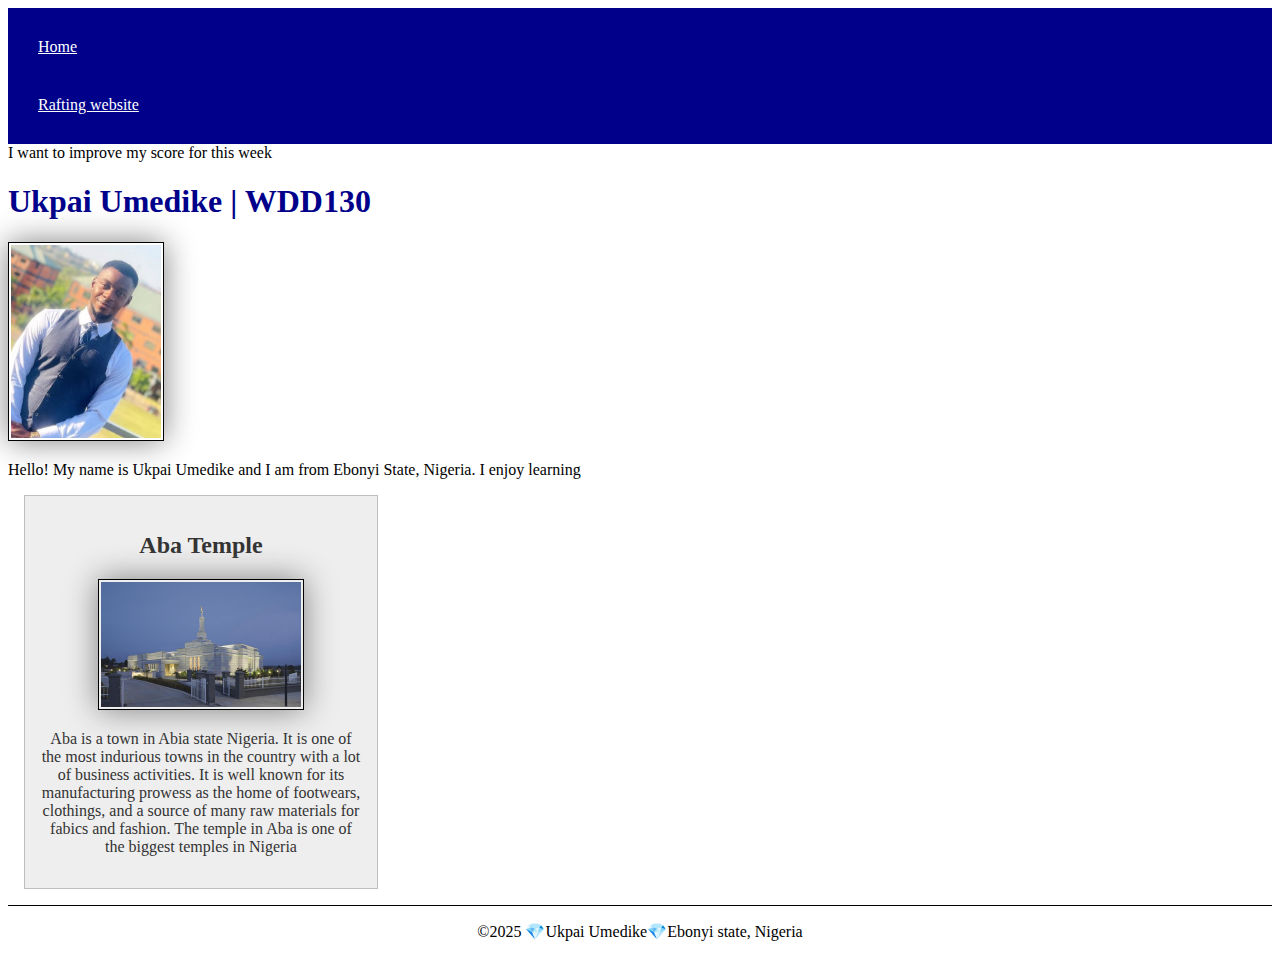
<file: index.html>
<!DOCTYPE html>
<html lang="en-US">
    <head>
        <meta charset="utf-8">
        <meta name="viewport" content="width=device-width, initial-scale=1.0">
        <meta name="description" content="My name is Umedike Ukpai, the purpose of the website is for my assignment on WDD130" >
        <meta name="author" content=" Umedike Ukpai">
        <title>Ukpai Umedike | WDD 130</title>
        <link rel="stylesheet" href="styles/styles.css">
        <link rel="stylesheet" href="styles/box-model.css">
        <link rel="preconnect" href="https://fonts.googleapis.com">
        <link rel="preconnect" href="https://fonts.gstatic.com" crossorigin>
        <link href="https://fonts.googleapis.com/css2?family=Playfair+Display:ital,wght@0,400..900;1,400..900&family=Roboto:ital,wght@0,100..900;1,100..900&display=swap" rel="stylesheet">
    </head>
    <header>
        <nav>
            <a href="#">Home</a>
            <a href="wwr/">Rafting website</a>
        </nav>
    </header>
    <main>I want to improve my score for this week
        <h1>Ukpai Umedike | WDD130</h1>
        <img src="images/profile.jpg" alt="Hello, my name is Ukpai Umedike" width="200">
        <p>Hello! My name is Ukpai Umedike and I am from Ebonyi State, Nigeria. I enjoy learning</p>
    </main>
    <body>
        <aside>
            <h2>Aba Temple</h2>
            <img src="images/abatemple.jpg" alt="abatemple.jpg">
            <p>Aba is a town in Abia state Nigeria. It is one of the most indurious towns in the country with a lot of business activities. It is well known for its manufacturing prowess as the home of footwears, clothings, and a source of many raw materials for fabics and fashion. The temple in Aba is one of the biggest temples in Nigeria </p>
            </aside>
        </aside>
        <footer>
            <p> &copy;2025 💎Ukpai Umedike💎Ebonyi state, Nigeria</p>
        </footer>
    </body>
</html
</file>
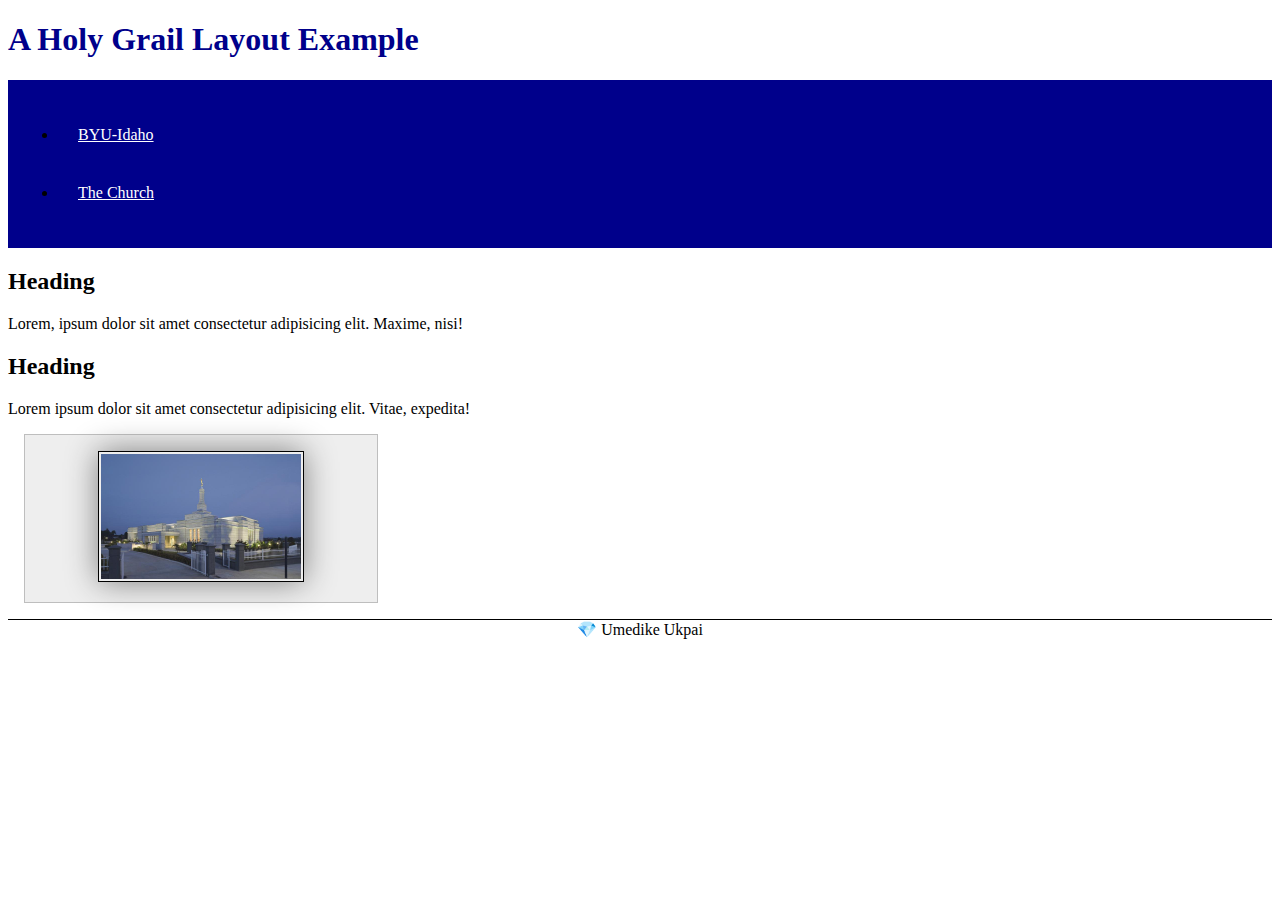
<file: week02/holygrail.html>
<!DOCTYPE html>
    <html lang="en-US">
        <Head>
            <meta charset="utf-8">
            <meta name="viewport" content="width=device-width, initial-scale=1.0">
            <title>Umedike Ukpai | Holy Grail Layout Example</title>
            <meta name="description" content="A common layout on the web called the 'holy grail'">
            <meta name="author" content="Umedike Ukpai">
            <link rel="stylesheet" href="styles/styles.css">
            <link rel="stylesheet" href="styles/box-model.css">
        </Head>
        <body>
            <header>
                <h1>A Holy Grail Layout Example</h1>
            </header>
            <nav>
                <ul>
                    <li><a href="https://byui.edu">BYU-Idaho</a></li>
                    <li><a href="https://churchofjesuschrist.org">The Church</a></li>
                </ul>
            </nav>
            <main>
                <section>
                    <h2>Heading</h2>
                    <p>Lorem, ipsum dolor sit amet consectetur adipisicing elit. Maxime, nisi!</p>
                </section>
                <section>
                    <h2>Heading</h2>
                    <p>Lorem ipsum dolor sit amet consectetur adipisicing elit. Vitae, expedita!</p>
                </section>
            </main>
            <aside>
                <img src="images/abatemple.jpg" alt="Aba Temple" width="200">
            </aside>
            <footer>
                💎 Umedike Ukpai
            </footer>
        </body>
    </html>
</file>
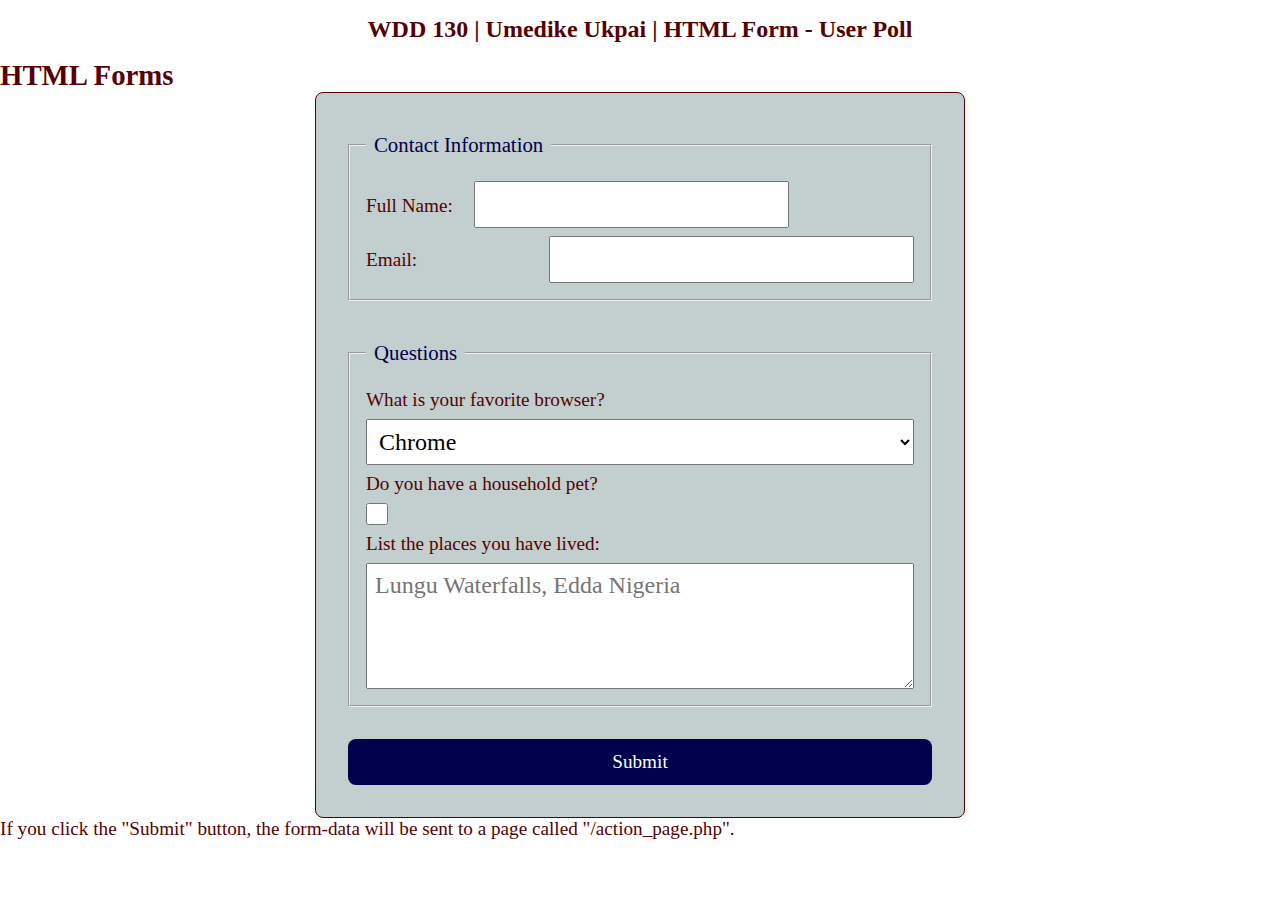
<file: week05/poll-form.html>
<!DOCTYPE html>
<html lang="en-us">
<head>
    <meta charset="utf-8">
    <meta name="viewpoint" content="width=device-width, initial-scaled=1">
    <title>WDD 130 | HTML Form - User Poll</title>
    <link rel="stylesheet" href="styles/poll-form.css">
</head>
<body>
<header>
    <h1>WDD 130 | Umedike Ukpai | HTML Form - User Poll</h1>
</header>
<h2>HTML Forms</h2>
<Main>
    <Form>
        <FIeldset>
            <LEgend>Contact Information</LEgend>
            <div class="Form-item column2">
            <label for="fullname">Full Name:</label>
            <input type="text" id="fullname" name="fullname">
            </div>
            <div class=" form-item column2">
            <label for="usermail">Email:</label>
            <input type="text" id="usermail" name="usermail">
            </div>
        </FIeldset>
        <fieldset>
            <legend>Questions</legend>
            <label for="Browser">What is your favorite browser?</label>
            <select id="browser" name="browser">
                <option value="Chrome">Chrome</option>
                <option value="Edge">Edge</option>
                <option value="Phoenix">Phoenix</option>
                <option value="Safari">Safari</option>
                <option value="Firefox">Firefox</option>
                <option value="Opera">Opera</option>
                <option value="Other">Other</option>
            </select>
            <label for="pet">Do you have a household pet?</label>
            <input type="checkbox" id="pet" name="pet">
            <label for="Feedback">List the places you have lived:</label>
            <textarea id="feedback" name="feedback" rows="4" placeholder="Lungu Waterfalls, Edda Nigeria"></textarea>
        </fieldset>
        <button type="submit">Submit</button>
    </Form>
</Main>
<p>If you click the "Submit" button, the form-data will be sent to a page called "/action_page.php".</p>
</body>
</html>
</file>
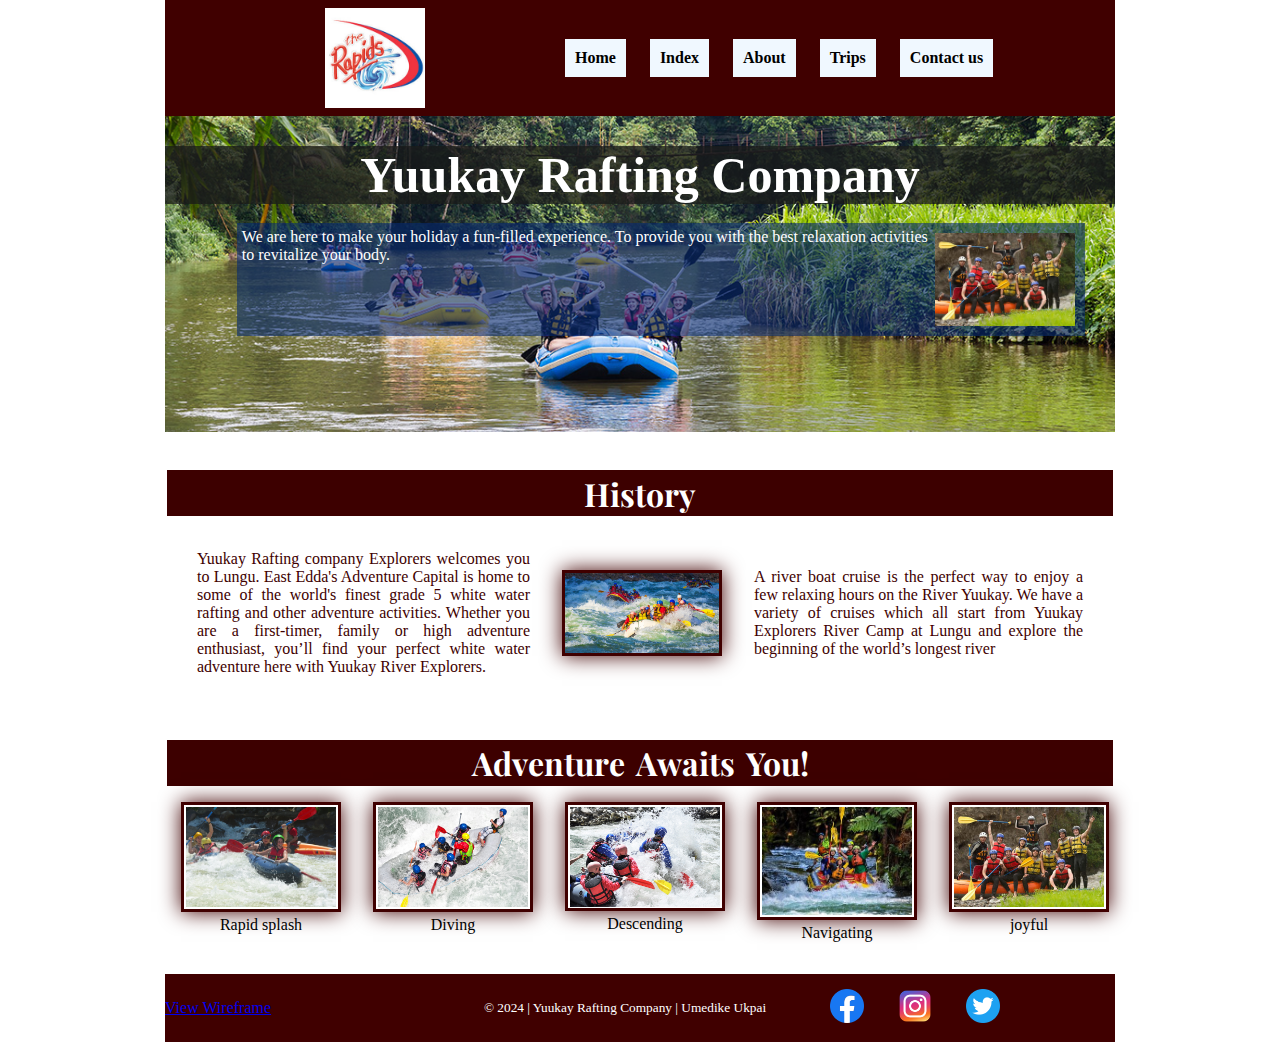
<file: wwr/about.html>
<!DOCTYPE html>
<html lang="en">
<head>
    <meta charset="UTF-8">
    <meta name="viewport" content="width=device-width, initial-scale=1.0">
    <meta name="description" content="This is a White water Rafting company whose goal is to ensure that you enjoy your holidays with a great adventure on white waters.">
    <meta name="author" content="Umedike Ukpai">
    <title>Yuukay Rafting Company </title>
    <link rel="stylesheet" href="styles/rafting.css"> <!-- Link to the separated CSS file -->
    <link rel="preconnect" href="https://fonts.googleapis.com">
    <link rel="contactpage" href="wwr/contact.html">
    <link rel="preconnect" href="https://fonts.gstatic.com" crossorigin>
    <link href="https://fonts.googleapis.com/css2?family=Playfair+Display:ital,wght@0,400..900;1,400..900&family=Roboto:ital,wght@0,100..900;1,100..900&display=swap" rel="stylesheet">
</head>
<body>
    <header>
        <img src="images/logo.jpg" alt="Yuukay Rafting Company Logo" width="84">
        <nav class="navigation">
            <a href="about.html">Home</a>
            <a href="index.html">Index</a>
            <a href="about.html">About</a>
            <a href="trips.html">Trips</a>
            <a href="contact.html">Contact us</a>
        </nav>
    </header>
    <main>
        <div class="hero">
            <img src="images/rafting1.jpg" alt="Rafting">
            <h1>Yuukay Rafting Company</h1>
            <article> 
                <img src="images/rafting4.jpg" alt="Rafting Experience">
                <p>We are here to make your holiday a fun-filled experience. To provide you with the best relaxation activities to revitalize your body.</p>
            </article>
        </div>
        <section class="threecols">
            <h2>History</h2>
                <p>Yuukay Rafting company Explorers welcomes you to Lungu. East Edda's Adventure Capital is home to some of the world's finest grade 5 white water rafting and other adventure activities. Whether you are a first-timer, family or high adventure enthusiast, you’ll find your perfect white water adventure here with Yuukay River Explorers.</p>
                <img src="images/rafting.jpg" width="200" alt="History Image">
                <p>A river boat cruise is the perfect way to enjoy a few relaxing hours on the River Yuukay. We have a variety of cruises which all start from Yuukay Explorers River Camp at Lungu and explore the beginning of the world’s longest river</p>
        </section>
        <section id="adventures">
            <h2>Adventure Awaits You!</h2>
            <div class= "flex-container">
                <figure> 
                    <img src="images/raftingpix.jpg" alt="sailing">
                    <figcaption>Rapid splash</figcaption>
                </figure>
                <figure> 
                    <img src="images/rafting2.jpg" alt="diving">
                    <figcaption>Diving</figcaption>
                </figure>
                <figure> 
                    <img src="images/rafting3.jpg" alt="descending">
                    <figcaption>Descending</figcaption>
                </figure>
                <figure> 
                    <img src="images/rafting5.jpg" alt="diving">
                    <figcaption>Navigating</figcaption>
                </figure><figure> 
                    <img src="images/rafting4.jpg" alt="diving">
                    <figcaption>joyful</figcaption>
                </figure>
            </div>
        </section>
    </main>
    <footer>
        <div class="wireframe">
            <a href="https://app.moqups.com/M3BtUusq5un37pTM9sZWbWw3cSBNvU5u/view/page/ad64222d5">View Wireframe</a>
        </div>
        <p>  &copy; 2024 | Yuukay Rafting Company | Umedike Ukpai</p>
        <nav class="socialmedia">
            <a href="https://facebook.com">
                <img src="images/facebook.webp" alt="Facebook">
            </a>
            <a href="https://instagram.com">
                <img src="images/instagram.webp" alt="Instagram">
            </a>
            <a href="https://twitter.com">
                <img src="images/twitter.webp" alt="Twitter">
            </a>
        </nav>
    </footer>
</body>
</html>
</file>
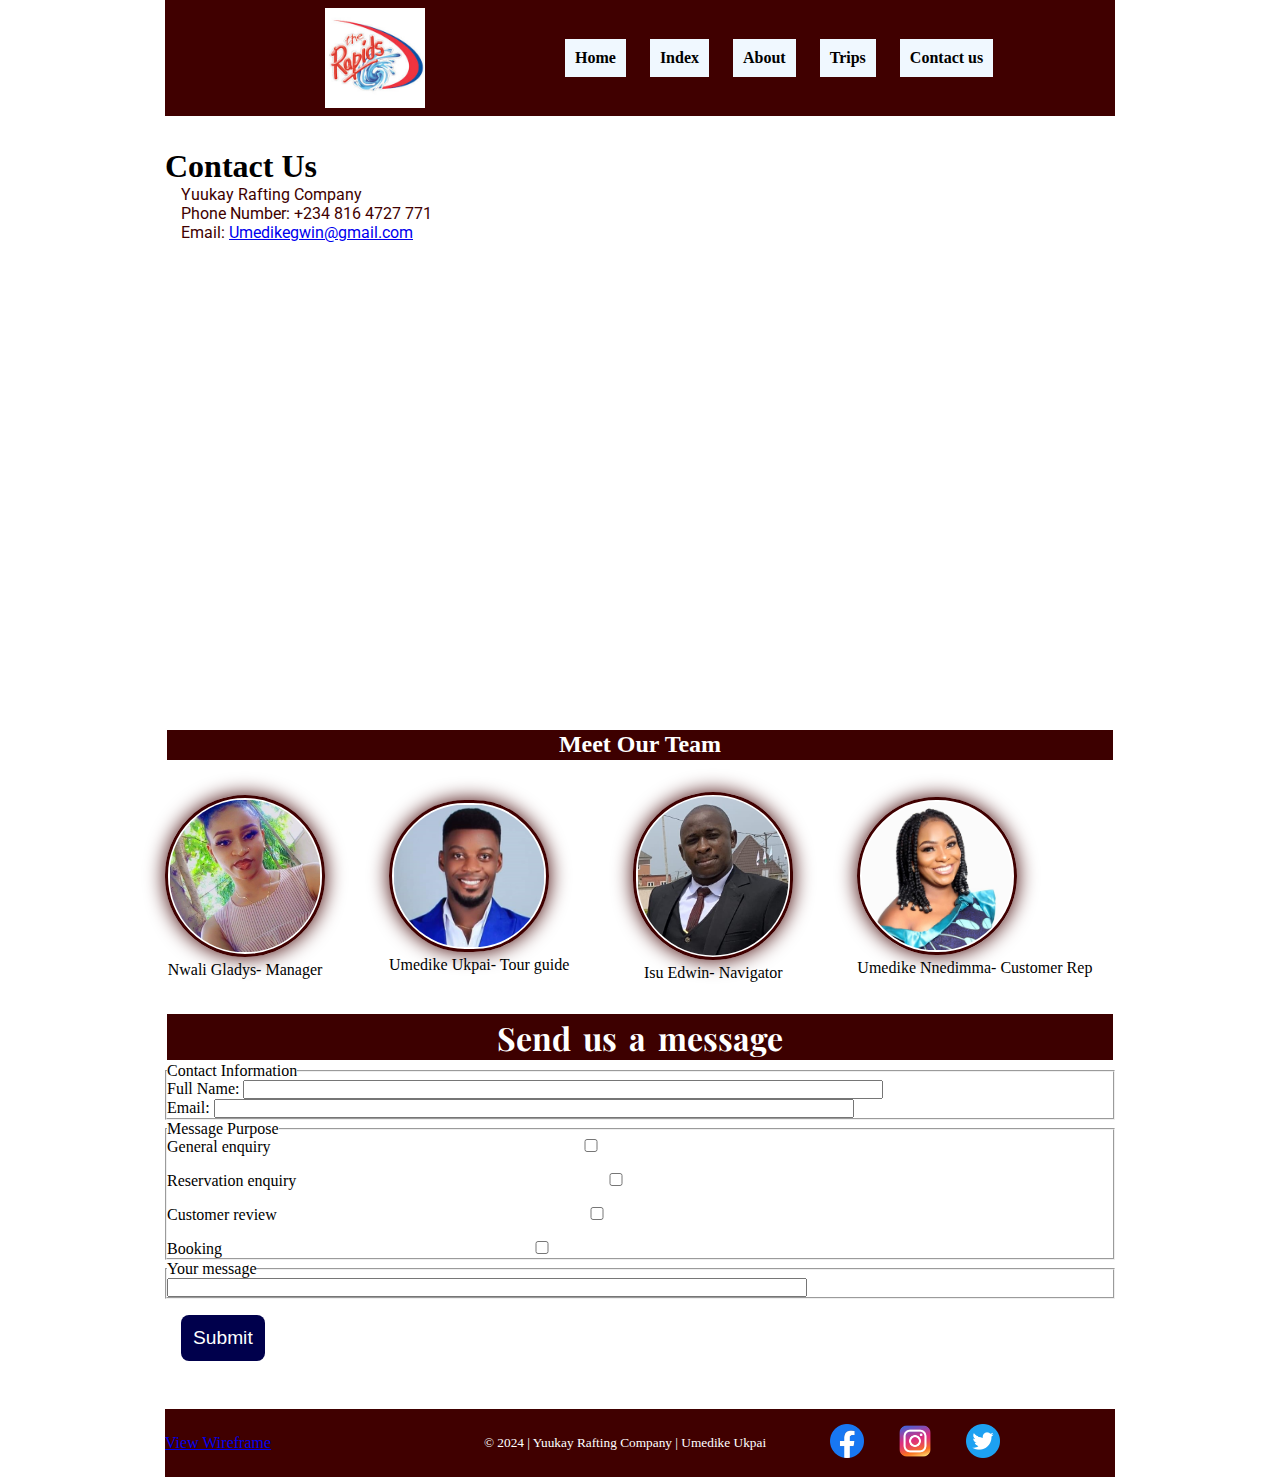
<file: wwr/contact.html>
<!DOCTYPE html>
<html lang="en">
<head>
    <meta charset="UTF-8">
    <meta name="viewport" content="width=device-width, initial-scale=1.0">
    <meta name="description" content="My name is Umedike Ukpai, the purpose of the website is for my assignment on WDD130">
    <meta name="author" content="Umedike Ukpai">
    <title>Contact Us</title>
    <link rel="stylesheet" href="styles/rafting.css"> <!-- Link to the separated CSS file -->
    <link rel="preconnect" href="https://fonts.googleapis.com">
    <link rel="preconnect" href="https://fonts.gstatic.com" crossorigin>
    <link href="https://fonts.googleapis.com/css2?family=Playfair+Display:ital,wght@0,400..900;1,400..900&family=Roboto:ital,wght@0,100..900;1,100..900&display=swap" rel="stylesheet">
</head>
<body>
    <header>
        <img src="images/logo.jpg" alt="Yuukay Rafting Company Logo" width="84">
        <nav class="navigation">
            <a href="home.html">Home</a>
            <a href="index.html">Index</a>
            <a href="about.html">About</a>
            <a href="trips.html">Trips</a>
            <a href="contact.html">Contact us</a>
        </nav>
    </header>
    <main>
        <section>
        <h1>Contact Us</h1>
        <p>Yuukay Rafting Company</p>
        <p>Phone Number: +234 816 4727 771</p>
        <p>Email: <a href="mailto:">Umedikegwin@gmail.com</a></p>
        </section>
    <div class="map">
        <iframe src="https://www.google.com/maps/embed?pb=!1m14!1m12!1m3!1d504375.3539813835!2d7.45124129101562!3d9.024256000000046!2m3!1f0!2f0!3f0!3m2!1i1024!2i768!4f13.1!5e0!3m2!1sen!2sng!4v1739642598006!5m2!1sen!2sng" width="600" height="450" style="border:0;" allowfullscreen="" loading="lazy" referrerpolicy="no-referrer-when-downgrade"></iframe>
    </div>
    </main>
    <main>
        <h2>Meet Our Team</h2>
        <section class="flexcontainer">
            <figure>
                <img src="images/babe.jpg" alt="Manager">
                <figcaption>Nwali Gladys- Manager</figcaption>
            </figure><figure>
                <img src="images/mypicture.jpg" alt="Tour-guide">
                <figcaption>Umedike Ukpai- Tour guide</figcaption>
            </figure>
            <figure>
                <img src="images/edwin.png" alt="Navigator">
                <figcaption>Isu Edwin- Navigator</figcaption>
            </figure>
            <figure>
                <img src="images/nejaiky.jpg" alt="Customer Rep">
                <figcaption>Umedike Nnedimma- Customer Rep</figcaption>
            </figure>
        </section>
        <section>
        <h2>Send us a message</h2>
            <form action="Post-form"></form>
            <Form>
                <FIeldset>
                    <LEgend>Contact Information</LEgend>
                    <div class="Form-item column2">
                    <label for="fullname">Full Name:</label>
                    <input type="text" id="fullname" name="fullname">
                    </div>
                    <div class=" form-item column2">
                    <label for="usermail">Email:</label>
                    <input type="text" id="usermail" name="usermail">
                    </div>
                </FIeldset>
                    <fieldset class="grid">
                    <legend>Message Purpose</legend>
                    <label for="Enquiry">General enquiry<input type="checkbox"></label>
                    <label for="reservation">Reservation enquiry<input type="checkbox"></label>
                    <label for="review">Customer review<input type="checkbox"></label>
                    <label for="Booking">Booking<input type="checkbox"></label>
                </fieldset>
                <fieldset>
                    <legend>Your message</legend>
                    <input type="textarea">
                </fieldset>
                <button type="submit">Submit</button>
            </Form>
        </section>
    </main>
    <footer>
        <div class="wireframe">
            <a href="https://app.moqups.com/M3BtUusq5un37pTM9sZWbWw3cSBNvU5u/view/page/ad64222d5">View Wireframe</a>
        </div>
        <p>  &copy; 2024 | Yuukay Rafting Company | Umedike Ukpai</p>
        <nav class="socialmedia">
            <a href="https://facebook.com">
                <img src="images/facebook.webp" alt="Facebook">
            </a>
            <a href="https://instagram.com">
                <img src="images/instagram.webp" alt="Instagram">
            </a>
            <a href="https://twitter.com">
                <img src="images/twitter.webp" alt="Twitter">
            </a>
        </nav>
    </footer>
</body>
</html>
</file>
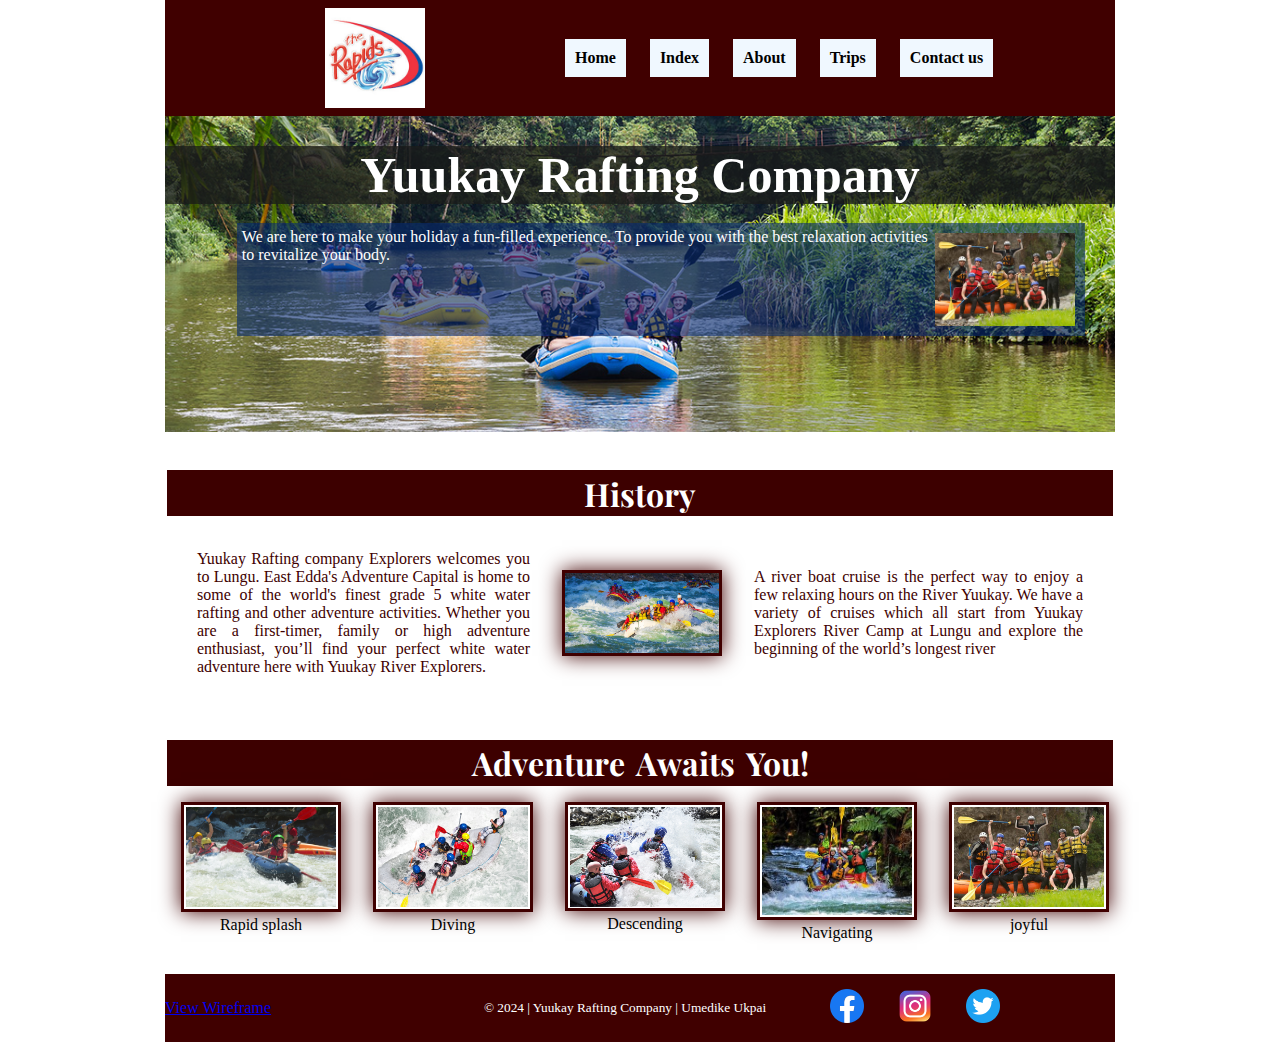
<file: wwr/home.html>
<!DOCTYPE html>
<html lang="en">
<head>
    <meta charset="UTF-8">
    <meta name="viewport" content="width=device-width, initial-scale=1.0">
    <meta name="description" content="This is a White water Rafting company whose goal is to ensure that you enjoy your holidays with a great adventure on white waters.">
    <meta name="author" content="Umedike Ukpai">
    <title>Yuukay Rafting Company </title>
    <link rel="stylesheet" href="styles/rafting.css"> <!-- Link to the separated CSS file -->
    <link rel="preconnect" href="https://fonts.googleapis.com">
    <link rel="contactpage" href="wwr/contact.html">
    <link rel="preconnect" href="https://fonts.gstatic.com" crossorigin>
    <link href="https://fonts.googleapis.com/css2?family=Playfair+Display:ital,wght@0,400..900;1,400..900&family=Roboto:ital,wght@0,100..900;1,100..900&display=swap" rel="stylesheet">
</head>
<body>
    <header>
        <img src="images/logo.jpg" alt="Yuukay Rafting Company Logo" width="84">
        <nav class="navigation">
            <a href="home.html">Home</a>
            <a href="index.html">Index</a>
            <a href="about.html">About</a>
            <a href="trips.html">Trips</a>
            <a href="contact.html">Contact us</a>
        </nav>
    </header>
    <main>
        <div class="hero">
            <img src="images/rafting1.jpg" alt="Rafting">
            <h1>Yuukay Rafting Company</h1>
            <article> 
                <img src="images/rafting4.jpg" alt="Rafting Experience">
                <p>We are here to make your holiday a fun-filled experience. To provide you with the best relaxation activities to revitalize your body.</p>
            </article>
        </div>
        <section class="threecols">
            <h2>History</h2>
                <p>Yuukay Rafting company Explorers welcomes you to Lungu. East Edda's Adventure Capital is home to some of the world's finest grade 5 white water rafting and other adventure activities. Whether you are a first-timer, family or high adventure enthusiast, you’ll find your perfect white water adventure here with Yuukay River Explorers.</p>
                <img src="images/rafting.jpg" width="200" alt="History Image">
                <p>A river boat cruise is the perfect way to enjoy a few relaxing hours on the River Yuukay. We have a variety of cruises which all start from Yuukay Explorers River Camp at Lungu and explore the beginning of the world’s longest river</p>
        </section>
        <section id="adventures">
            <h2>Adventure Awaits You!</h2>
            <div class= "flex-container">
                <figure> 
                    <img src="images/raftingpix.jpg" alt="sailing">
                    <figcaption>Rapid splash</figcaption>
                </figure>
                <figure> 
                    <img src="images/rafting2.jpg" alt="diving">
                    <figcaption>Diving</figcaption>
                </figure>
                <figure> 
                    <img src="images/rafting3.jpg" alt="descending">
                    <figcaption>Descending</figcaption>
                </figure>
                <figure> 
                    <img src="images/rafting5.jpg" alt="diving">
                    <figcaption>Navigating</figcaption>
                </figure><figure> 
                    <img src="images/rafting4.jpg" alt="diving">
                    <figcaption>joyful</figcaption>
                </figure>
            </div>
        </section>
    </main>
    <footer>
        <div class="wireframe">
            <a href="https://app.moqups.com/M3BtUusq5un37pTM9sZWbWw3cSBNvU5u/view/page/ad64222d5">View Wireframe</a>
        </div>
        <p>  &copy; 2024 | Yuukay Rafting Company | Umedike Ukpai</p>
        <nav class="socialmedia">
            <a href="https://facebook.com">
                <img src="images/facebook.webp" alt="Facebook">
            </a>
            <a href="https://instagram.com">
                <img src="images/instagram.webp" alt="Instagram">
            </a>
            <a href="https://twitter.com">
                <img src="images/twitter.webp" alt="Twitter">
            </a>
        </nav>
    </footer>
</body>
</html>
</file>
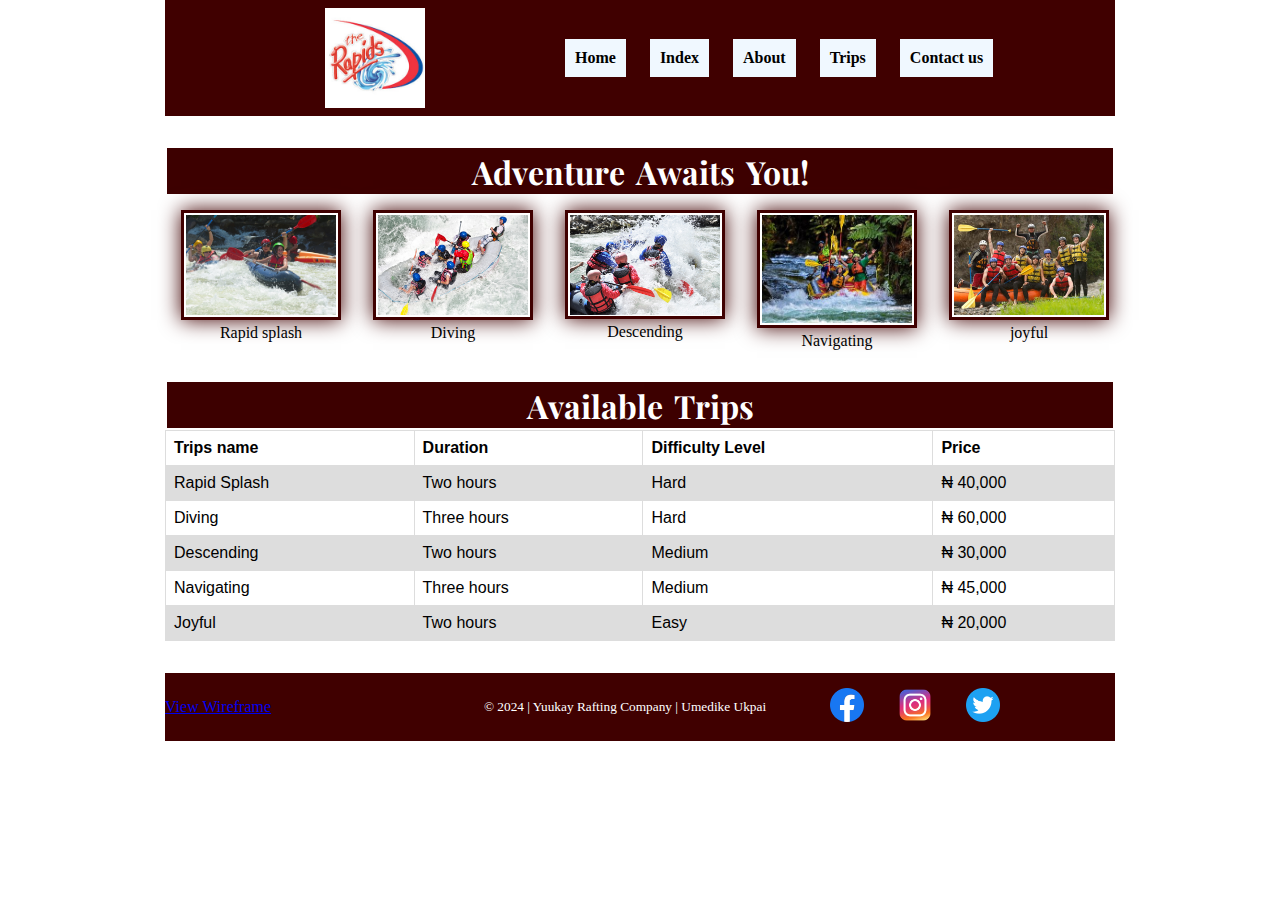
<file: wwr/trips.html>
<!DOCTYPE html>
<html lang="en">
<head>
    <meta charset="UTF-8">
    <meta name="viewport" content="width=device-width, initial-scale=1.0">
    <meta name="description" content="This is a White water Rafting company whose goal is to ensure that you enjoy your holidays with a great adventure on white waters.">
    <meta name="author" content="Umedike Ukpai">
    <title>Yuukay Rafting Company </title>
    <link rel="stylesheet" href="styles/rafting.css"> <!-- Link to the separated CSS file -->
    <link rel="preconnect" href="https://fonts.googleapis.com">
    <link rel="contactpage" href="wwr/contact.html">
    <link rel="preconnect" href="https://fonts.gstatic.com" crossorigin>
    <link href="https://fonts.googleapis.com/css2?family=Playfair+Display:ital,wght@0,400..900;1,400..900&family=Roboto:ital,wght@0,100..900;1,100..900&display=swap" rel="stylesheet">
</head>
<body>
    <header>
        <img src="images/logo.jpg" alt="Yuukay Rafting Company Logo" width="84">
        <nav class="navigation">
            <a href="home.html">Home</a>
            <a href="index.html">Index</a>
            <a href="about.html">About</a>
            <a href="trips.html">Trips</a>
            <a href="contact.html">Contact us</a>
        </nav>
    </header>
    <main>
        <section id="adventures">
            <h2>Adventure Awaits You!</h2>
            <div class= "flex-container">
                <figure> 
                    <img src="images/raftingpix.jpg" alt="sailing">
                    <figcaption>Rapid splash</figcaption>
                </figure>
                <figure> 
                    <img src="images/rafting2.jpg" alt="diving">
                    <figcaption>Diving</figcaption>
                </figure>
                <figure> 
                    <img src="images/rafting3.jpg" alt="descending">
                    <figcaption>Descending</figcaption>
                </figure>
                <figure> 
                    <img src="images/rafting5.jpg" alt="diving">
                    <figcaption>Navigating</figcaption>
                </figure><figure> 
                    <img src="images/rafting4.jpg" alt="diving">
                    <figcaption>joyful</figcaption>
                </figure>
            </div>
        </section>
        <section>
            <h2>Available Trips</h2>
            <table>
                <tr>
                  <th>Trips name</th>
                  <th>Duration</th>
                  <th>Difficulty Level</th>
                  <th>Price</th>
                </tr>
                <tr>
                  <td>Rapid Splash</td>
                  <td>Two hours</td>
                  <td>Hard</td>
                  <td>₦ 40,000</td>
                </tr>
                <tr>
                    <td>Diving</td>
                    <td>Three hours</td>
                    <td>Hard</td>
                    <td>₦ 60,000</td>
                </tr>
                <tr>
                    <td>Descending</td>
                    <td>Two hours</td>
                    <td>Medium</td>
                    <td>₦ 30,000</td>
                </tr>
                <tr>
                    <td>Navigating</td>
                    <td>Three hours</td>
                    <td>Medium</td>
                    <td>₦ 45,000</td>
                </tr>
                <tr>
                  <td>Joyful</td>
                  <td>Two hours</td>
                  <td>Easy</td>
                  <td>₦ 20,000</td>
                </tr>
              </table>
        </section>
    </main>
    <footer>
        <div class="wireframe">
            <a href="https://app.moqups.com/M3BtUusq5un37pTM9sZWbWw3cSBNvU5u/view/page/ad64222d5">View Wireframe</a>
        </div>
        <p>  &copy; 2024 | Yuukay Rafting Company | Umedike Ukpai</p>
        <nav class="socialmedia">
            <a href="https://facebook.com">
                <img src="images/facebook.webp" alt="Facebook">
            </a>
            <a href="https://instagram.com">
                <img src="images/instagram.webp" alt="Instagram">
            </a>
            <a href="https://twitter.com">
                <img src="images/twitter.webp" alt="Twitter">
            </a>
        </nav>
    </footer>
</body>
</html>
</file>
<file: styles/styles.css>
nav {
    background-color: darkblue;
    padding: 10px;
}
nav a {
    color: white;
    display: block;
    padding: 20px;
}
h1 {
    color: darkblue;
}
img {
    width: 150px;
    height: auto;
    border: 1px solid black;
    padding: 2px;
    box-shadow: 0 0 30px gray;
}
p {
    padding: 0px;
}
main {
    max-width: 840px;
}
aside {
    width: 20rem;
    margin: 1rem;
    border: 1px solid rgb(0 0 0 / 0.2) /* 1 */;
    padding: 1rem;
    background-color: #eee;
    color: #333;
    text-align: center;
}
aside img {
    width: 200px;
    height: auto;
}
main img {
    width: 150px;
    height: auto;
    ...
}
footer {
    margin-top: 15px;
    border-top: 1px solid #000;
    text-align: center;
}
</file>
<file: styles/box-model.css>
<main>
	<div class="callout">
		<img src="images/apostlepaul" alt="Paul the Apostle" width="150" height="150">
		<blockquote>
			<p>11 Not that I speak in respect of want: for I have learned, in whatsoever state I am, therewith to be content.</p>
			<p>12 I know both how to be abased, and I know how to abound: every where and in all things I am instructed both to be full and to be hungry, both to abound and to suffer need.</p>
			<p>13 I can do all things through Christ which strengtheneth me.</p>
		</blockquote>
		<cite>Philippians 4:11-13</cite>
		<p></p>
	</div>
</main>
	display: block;
    top border: 1px dotted white; 
    text alignment: right; 
    font size: smaller;
}
</file>
<file: week02/styles/styles.css>
nav {
    background-color: darkblue;
    padding: 10px;
}
nav a {
    color: white;
    display: block;
    padding: 20px;
}
h1 {
    color: darkblue;
}
img {
    width: 150px;
    height: auto;
    border: 1px solid black;
    padding: 2px;
    box-shadow: 0 0 30px gray;
}
p {
    padding: 0px;
}
main {
    max-width: 840px;
}
aside {
    width: 20rem;
    margin: 1rem;
    border: 1px solid rgb(0 0 0 / 0.2) /* 1 */;
    padding: 1rem;
    background-color: #eee;
    color: #333;
    text-align: center;
}
aside img {
    width: 200px;
    height: auto;
}
main img {
    width: 150px;
    height: auto;
    ...
}
footer {
    margin-top: 15px;
    border-top: 1px solid #000;
    text-align: center;
}
</file>
<file: week02/styles/box-model.css>
.callout {
    max-width: 400px; 
    margin: 10px;
    border: 1px solid black;
    padding: 15px;
    background-color: chocolate;
    text color: #fff;	
}

.callout img {
	position (float): right;, 
    margin: 0 0 10px 15px;
    border: 1px solid black;
    padding: 3px;
    background-color: darkblue;
    width: 15 0px;
    height: auto;
}

blockquote {
	margin: 0;
}

cite {
	display: block;
    top border: 1px dotted white; 
    text alignment: right; 
    font size: smaller;
}
</file>
<file: week05/styles/poll-form.css>
head {
    <link rel="preconnect" href="https://fonts.googleapis.com">
    <link rel="preconnect" href="https://fonts.gstatic.com" crossorigin>
    <link href="https://fonts.googleapis.com/css2?family=Playfair+Display:ital,wght@0,400..900;1,400..900&family=Roboto:ital,wght@0,100..900;1,100..900&family=Rufina:wght@400;700&display=swap" rel="stylesheet">
}
* {
    margin: 0%;
    padding: 0%;
    box-sizing: border-box;
}
body {
    font-family: Cambria, Cochin, Georgia, Times, 'Times New Roman', serif;
    font-size: 1.2em;
    color: rgb(86, 1, 1);
    background: white;
}
header {
    margin: 0 auto;
    width: 650px;
}
h1 {
    margin: 1rem ;
    font-size: 1.5rem;
    color: rgb(86, 1, 1);
    text-align: center;
}
form {
    width: 650px;
    margin: 0 auto;
    padding: 1rem;
    border: 1px solid rgb(86, 1, 1);
    border-radius: 0.5rem;
    background-color: rgb(195, 206, 206);
    display: grid;
}
fieldset {
    display: grid;
    grid-gap: .5rem;
    margin: 1rem;
    border: 1px solid rgb(red, green, blue);
    padding: 1rem;
}
legend {
    padding: 0.5rem;
    color: rgb(0, 0, 76);
    font-size: 1.3rem;
}
label, input, select, button, textarea {
    font-family: Cambria, Cochin, Georgia, Times, 'Times New Roman', serif;
}
label {
    text-align: left;
    padding-right: 1rem;
}
input, select, textarea {
    padding: 0.5rem;
    font-size: 1.5rem;
}
input[type="checkbox"] {
    width: 22px;
    height: 22px;
    vertical-align: bottom;
}
button {
    margin: 1rem;
    background-color: rgb(0, 0, 76);
    color: #fff;
    border: none;
    border-radius: .5rem;
    padding: .75rem;
    font-size: 1.2rem;
}
button:hover {
    background-color: rgb(3, 103, 25);
}
footer {
    margin: 1rem auto 0;
    width: 650px;
    text-align: center;
    font-size: .8rem;
    color: #777;
    border-top: 1px solid #ccc;
}
.form-item {
    display: grid;
    align-items: center;
}
.column1 {
    grid-template-columns: 3fr 1fr;
    margin: .5rem 0;
}
.column2 {
    grid-template-columns: 1fr 2fr;
}
</file>
<file: wwr/styles/rafting.css>
/* Define CSS Variables */
:root {
    --primary-color: hwb(0 0% 75%);   /* Primary color */
    --secondary-color: hwb(134 0% 69%); /* Secondary color */
    --accent1-color: hsl(0, 0%, 100%);   /* Accent color 1 */
    --accent2-color: #000000;   /* Accent color 2 */
    --light-text-color: hsl(0, 0%, 100%); /* Light text color for dark backgrounds */ 
    --dark-background: #191a19c1; /* Dark background */
    --heading-font: 'Playfair Display', serif;
    --text-font: 'Roboto', sans-serif;
    --threecol: 
}
* {
    margin: 0;
    padding: 0;
    box-sizing: border-box;
}
header, main, footer {
    max-width: 950px;
    margin: 0 auto;
}

header {
    display: grid;
    align-items: center;
    grid-template-columns: 100px 1fr;
    grid-gap: 300px;
    background-color: var(--primary-color);

}

header img {
    margin: 0.5rem 0.1rem 0.5rem 10rem;
    width: 100px;
    height: auto;
}

main img {
    width: 100%;
    height: auto;
    padding: 0.1px;
}

figure img {
    padding: 0.1rem;
}
main article img {
    width: 150px;
    height: auto;
    float: right;
}

h2 {
    margin: 0.1rem;
    color: white;
    text-align: center;
    border: 0.1rem;
    padding: 0.1rem;
    background-color: rgb(61, 0, 0);
}

.threecols {
    display: grid;
    grid-template-columns: (1fr 2fr 100px);
    text-align: justify;
    color: #000;
    text-wrap: wrap;
    align-items: center;
}

.threecols p {
    font-family: Cambria, Cochin, Georgia, Times, 'Times New Roman', serif;
    text-align: justify;
    margin: 2rem;
}
.threecols h2 {
    grid-column: 1/4;
}
article p {
    margin: 100;
}
header nav a {
    color: black;
    flex-shrink: 10px;
    font-weight: bold;
    padding: 10px;
    background-color: aliceblue;
    text-decoration: none;
}
section h2 div img {
    margin: 0rem;
    padding: 0rem;

}
nav a:hover {
    color: var(--secondary-color);
    font-weight: bolder;
    text-decoration: underline;
}

header nav {
    display: flex;
    gap: 1.5rem;
    text-align: center;
}

.hero {
    position: relative;
}

.herodiv img {
    margin: 10rem;
    width: 100%;
    height: auto;
}

.hero h1 {
    position: absolute;
    top: 30px;
    right: 0px;
    left: 0px;
    font-size: 50px;
    color: var(--light-text-color);
    background-color:var(--dark-background);
    text-align: center;
}

article {
    position: absolute;
    bottom: 100px;
    right: 30px;
    background-color: rgba(6, 44, 114, 0.6);
    padding: 5px;
    max-width: 940px;
}

article p {
    color: var(--light-text-color);
}

article img {
    float: right;
    width: 170px;
    height: auto;
    padding: 5px;
}

section {
    margin: 2rem auto;
}

.flex-container {
    display: flex;
    width: 100px;
    flex-direction: row;
    justify-content:space-around;
    gap: 2rem;
    margin: 1rem;
}
.main img {
    width: 160px;
    height: auto;
    border: 3px solid var(--primary-color);
    box-shadow: 0 0 20px var(--primary-color);
}

.flexcontainer {
    display: flex;
    color: #000;
    align-items: center;
    gap: 4rem;
}
.flexcontainer img {
    border-radius: 10rem;
}
.grid {
    display: grid;
    gap: 1rem;
}
section h2 {
    text-align: center;
    font-size: 2rem;
    word-spacing: 5px;
    font-family: var(--heading-font);
    color: var(--accent1-color);
}
input {
    width: 40rem;
}

table {
    font-family: arial, sans-serif;
    border-collapse: collapse;
    width: 100%;
}

td, th {
    border: 1px solid #dddddd;
    text-align: left;
    padding: 8px;

}
.th {
    background-color: #000;
}
  
tr:nth-child(even) {
    background-color: #dddddd;
}
button {
    margin: 1rem;
    background-color: rgb(0, 0, 76);
    color: #fff;
    border: none;
    border-radius: .5rem;
    padding: .75rem;
    font-size: 1.2rem;
}
button:hover {
    background-color: rgb(3, 103, 25);
}
.h1 {
    text-align: center;
    font-size: 2rem;
    word-spacing: 5px;
    font-family: var(--heading-font);
    color: var(--accent1-color);
}
h2 img {
    margin: 0.1rem;
}
section p {
    margin: 0 1rem 0 1rem;
    font-family: var(--text-font);
    color: var(--primary-color);
}

section img {
    width: 160px;
    height: auto;
    border: 3px solid var(--primary-color);
    box-shadow: 0 0 20px var(--primary-color);
}

section figcaption {
    text-align: center;
}
footer {
    margin: .1rem auto;
    display: grid;
    grid-template-columns: 300px 1fr 300px;
    align-items: center;
    background-color: var(--primary-color);
}

footer nav a img {
    display: inline;
    width: 64px;
    height: auto;
    padding: 15px;
}

footer nav a {
    text-decoration: none;
}

footer p {
    text-align: center;
    color: var(--light-text-color);
    font-size: smaller;
    margin-right: 30px;
}
</file>
